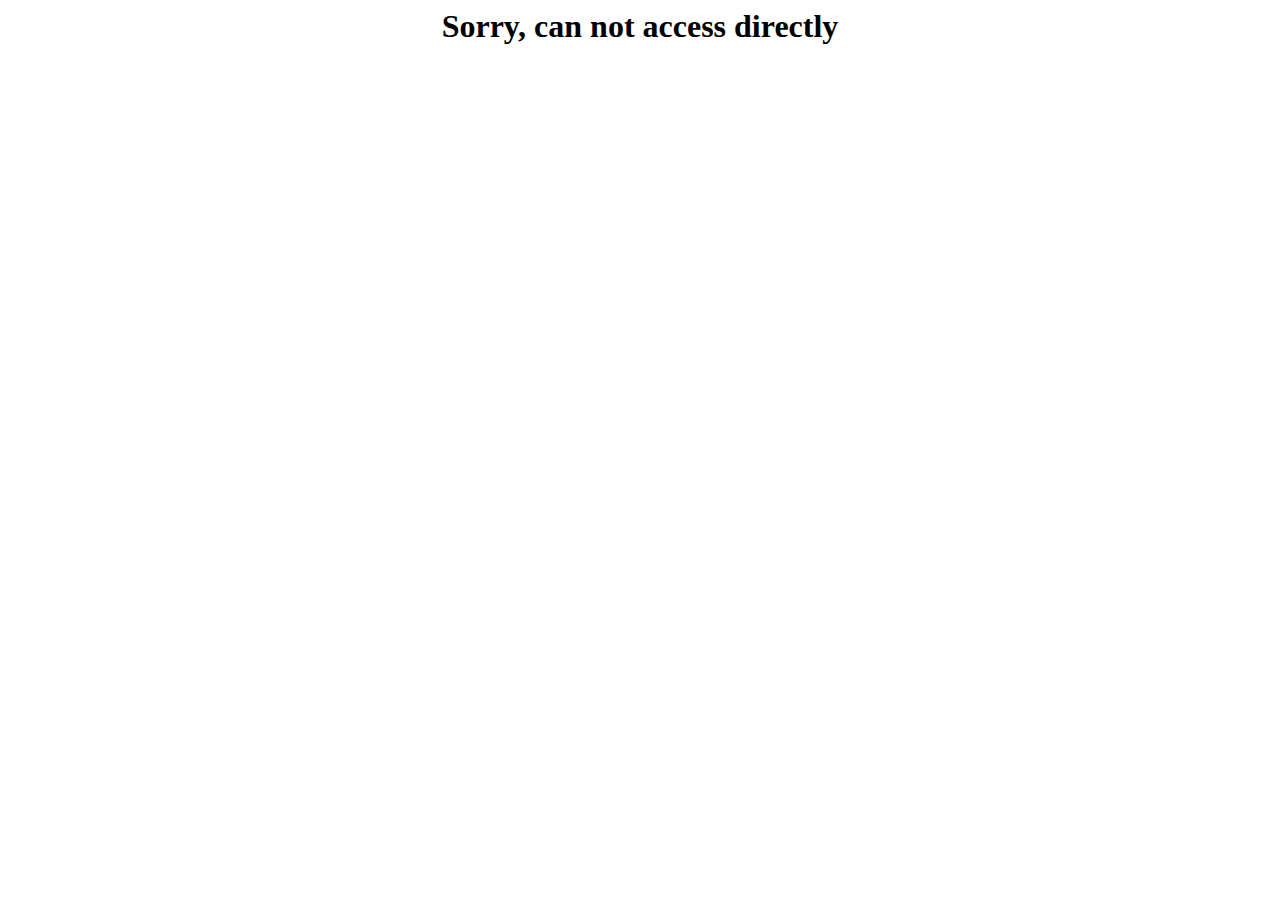
<file: index.html>
<html>
    <head>
        <meta content="text/html;charset=utf-8" http-equiv="Content-Type">
        <meta content="utf-8" http-equiv="encoding">   
    </head>
    <body>
        <h1 align="center">Sorry, can not access directly</h1>
    </body>
</html>
</file>
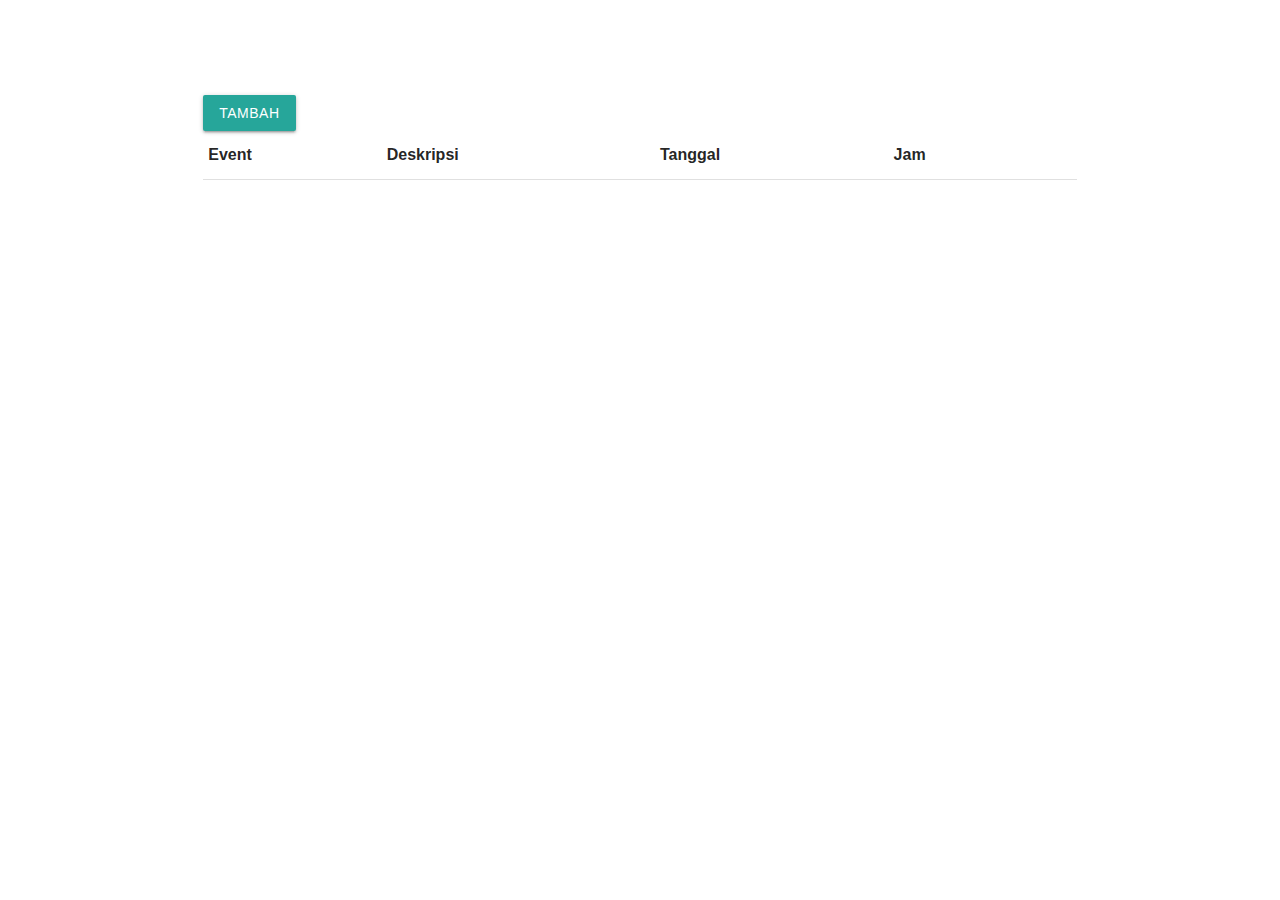
<file: event.html>
<html>
    <head>
        <meta content="text/html;charset=utf-8" http-equiv="Content-Type">
        <meta content="utf-8" http-equiv="encoding">   
        
		<script src="js/jquery-3.4.0.js"></script>
		<script src="js/sweetalert2.all.min.js"></script>
		
		<!-- Materializer -->
		<link rel="stylesheet" href="materialize/css/materialize.min.css">
        <script src="materialize/js/materialize.min.js"></script>
		
		<!-- Datatable -->
		<script src="js/jquery.dataTables.min.js"></script> 
		<link rel="stylesheet" href="css/jquery.dataTables.min.css">
		
		<!-- Jquery UI Datepicker -->
		<link rel="stylesheet" href="css/jquery-ui.css">
		<script src="js/jquery-ui.js"></script>
		
		<!-- Jquery UI Timepicker -->
		<link rel="stylesheet" href="css/jquery.timepicker.min.css">
		<script src="js/jquery.timepicker.min.js"></script>
		
		<link rel="stylesheet" href="css/my-style.css">
    </head>
    <body>
        <div class="container">
			<div id="input-form" class="f-50">
				<div class="row">
					<h4>Data Event</h4>
				</div>
				<div class="row">
					<div class="input-field col s12">
						<input id="event" placeholder="Kegiatan" type="text">
						<label for="event">Kegiatan/Event/Seminar*</label>
					</div>
				</div>
				<div class="row">	
					<div class="input-field col s12">
						<input id="desk" placeholder="Deskripsi lengkap kegiatan" type="text">
						<label for="desk">Deskripsi*</label>
					</div>
				</div>
				<div class="row">	
					<div class="input-field col s4">
						<input id="tgl" placeholder="Tanggal" type="text" autocomplete="off">
						<label for="tgl">Tanggal*</label>
					</div>
					<div class="input-field col s4">
						<input id="jam" placeholder="Jam" type="text" autocomplete="off">
						<label for="jam">Jam*</label>
					</div>
					<div class="input-field col s4">
					    <select id="active">
						    <option value="0">Inactive</option>
						    <option value="1">Active</option>
						</select>
					</div>
				</div>
				<div class="row">	
					<div class="input-field col s12">
						<button id="reset" class="btn waves-effect waves-light">RESET</button>
						<button id="submit" class="btn waves-effect waves-light" style="z-index:0">SIMPAN</button>
						<button id="tutup" class="btn waves-effect waves-light" style="z-index:0">TUTUP</button>
					</div>
				</div>
			</div>
			<div id="table-data">
				<div class="row">	
					<div class="input-field col s12">
						<button id="tambah" class="btn waves-effect waves-light">TAMBAH</button>
						<table>
							<thead>
								<th>Event</th>
								<th>Deskripsi</th>
								<th>Tanggal</th>
								<th>Jam</th>
								<th>&nbsp;</th>
							</thead>
							<tbody></tbody>
						</table>
					</div>
				</div>
			</div>
        </div>   

        <script type="text/javascript" src="js/event_or.js"></script>
    </body>
</html>
</file>
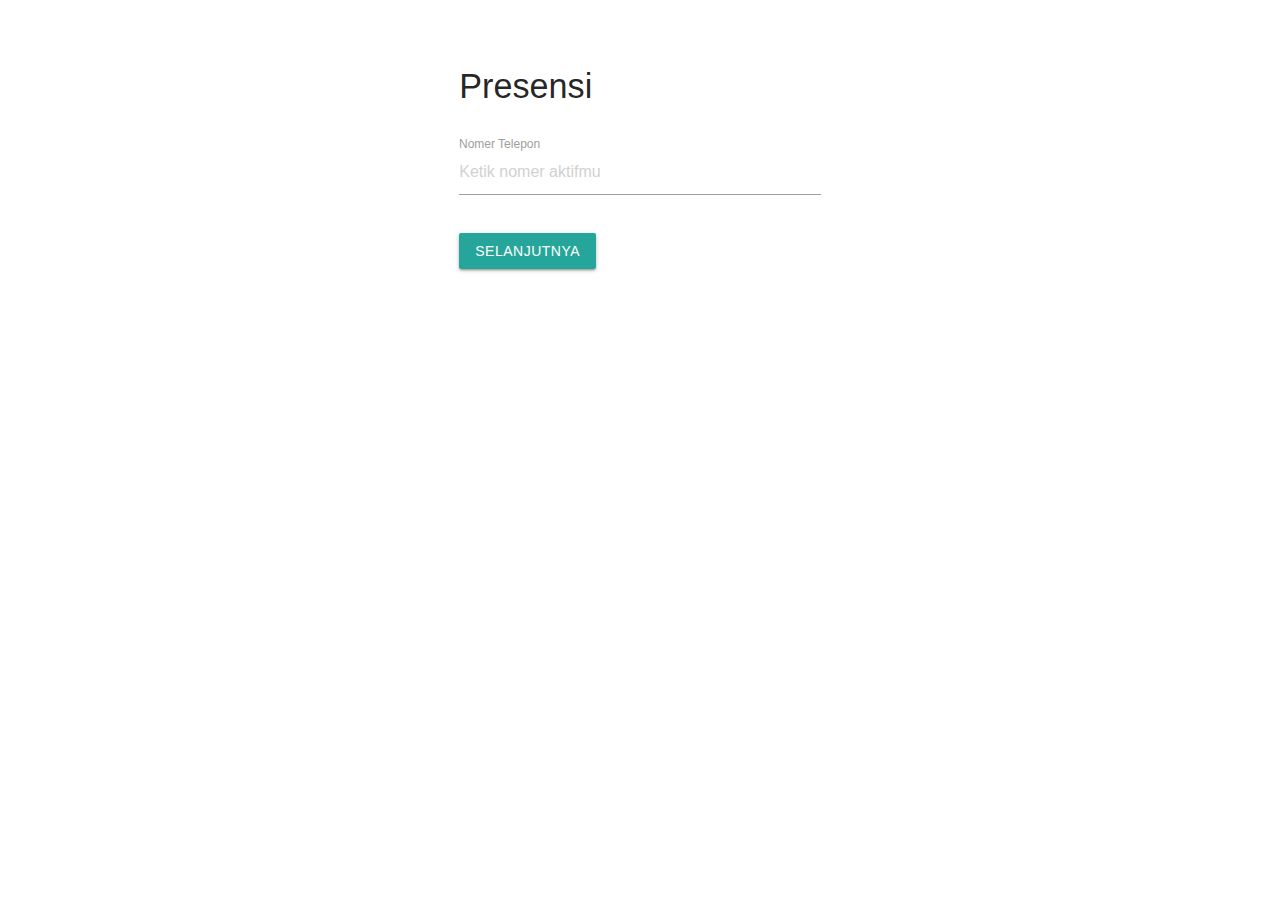
<file: presensi.html>
<html>
    <head>
        <meta content="text/html;charset=utf-8" http-equiv="Content-Type">
        <meta content="utf-8" http-equiv="encoding">  
        <meta name="viewport" content="width=device-width, initial-scale=1.0">  

         
        <link rel="stylesheet" href="materialize/css/materialize.min.css">
        <script src="materialize/js/materialize.min.js"></script>

        <script src="js/jquery-3.4.0.js"></script>
        <script src="js/sweetalert2.all.min.js"></script>

        <style>
            .container{
                width: 30%;
				margin-top:30;	
			}
			
			@media only screen and (max-width: 600px) {
              .container{
                width: 90%;
				margin-top:30;	
			  }
            }
            
            @media only screen and (max-width: 801px) {
              .container{
                width: 70%;
				margin-top:30;	
			  }
            }
            
             @media only screen and (max-width: 1025px) {
              .container{
                width: 70%;
				margin-top:30;	
			  }
            }
            
        </style>
    </head>
    <body>
        <div class="container">                   
            <div class="row">
                <div class="input-field col s12">
                    <h4>Presensi</h4>
                </div>

                <div id="check" >
                    <div class="row">
                        <div class="input-field col s12">
                            <input placeholder="Ketik nomer aktifmu" id="c_phone" type="text">
                            <label for="c_phone">Nomer Telepon</label>
                        </div>
                        
                        <div class="input-field col s12">
                            <button id="bt_check" class="btn waves-effect waves-light">SELANJUTNYA</button>
                        </div>     
                    </div>   
                </div>

                <div id = "pendaftaran">
                    <div class="input-field col s12">
                        <input id="name" placeholder="Nama" type="text">
                        <label for="name">Nama Lengkap*</label>
                    </div>

                    <div class="input-field col s12">
                        <input id="institusi" placeholder="Tempatmu beraktifitas" type="text">
                        <label for="institusi">Sekolah / Kampus / Kantor*</label>
                    </div>

                    <div class="input-field col s6">
                        <input id="wa" placeholder="Nomer utama" type="text">
                        <label for="wa">Nomer Whatsapp*</label>
                    </div>

                    <div class="input-field col s6">
                        <input id="phone" placeholder="Nomer alternatif" type="text">
                        <label for="phone">Nomer Telepon</label>
                    </div>

                    <div class="input-field col s12">
                        <input id="email" type="text" placeholder="Email yang aktif kamu pakai">
                        <label for="email">Email*</label>
                    </div>

                    <div class="input-field col s12">
                        <div class = "row"  style="margin-top:-10px; padding:0 10px 0 10px">
                            <label for="kegiatan">Kegiatan</label>
                            <select id="kegiatan"></select>
                        </div>
                    </div>
                    
                    <div class="input-field col s12">
                        <button id="back" class="btn waves-effect waves-light">KEMBALI</button>
                        <button id="submit" class="btn waves-effect waves-light">DAFTAR</button>
                    </div> 
                </div>               
            </div>
        </div>   

        <script type="text/javascript" src="js/pre_ob.js"></script>
    </body>
</html>
</file>
<file: css/my-style.css>
.container{
	width: 70%;
	margin-top:80;	
}

.f-50{
	width: 50%;
	margin:auto;
}

.row{ 
	margin:5px 0;
	padding:0px;
}
</file>
